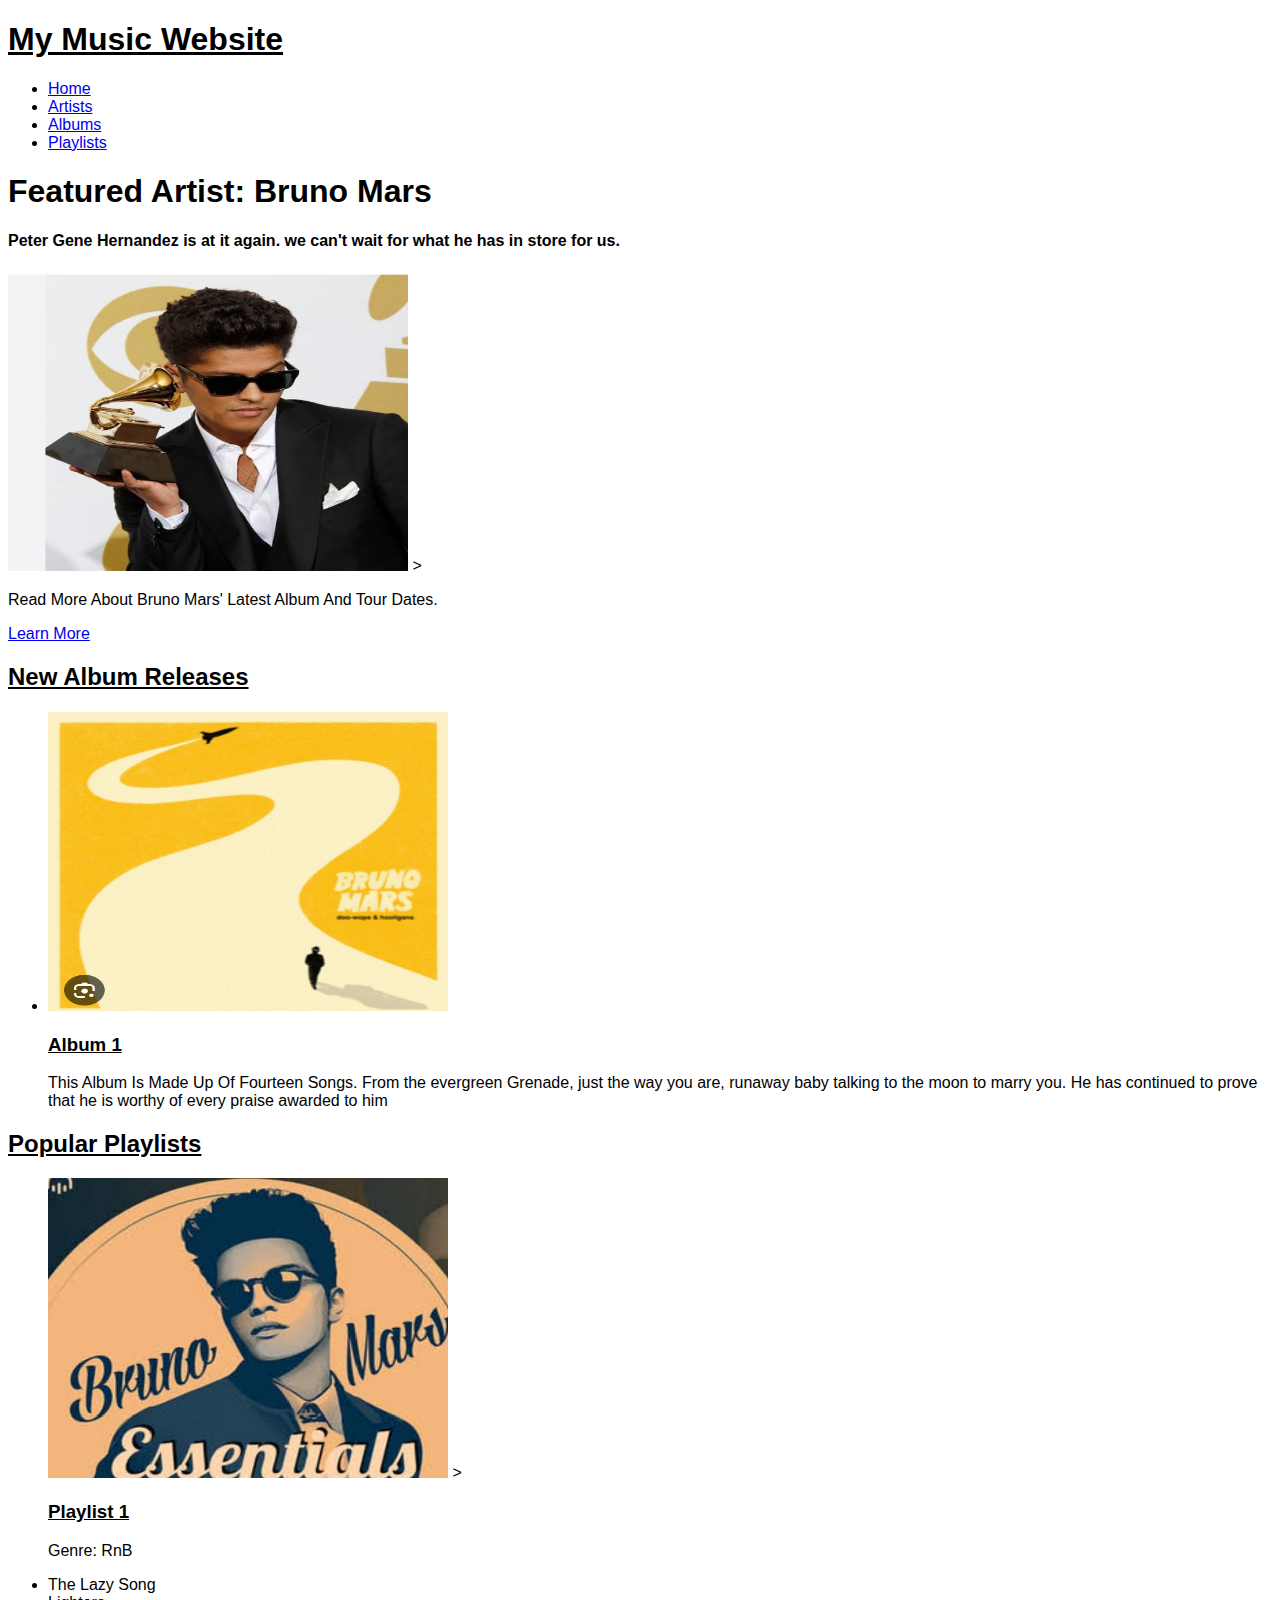
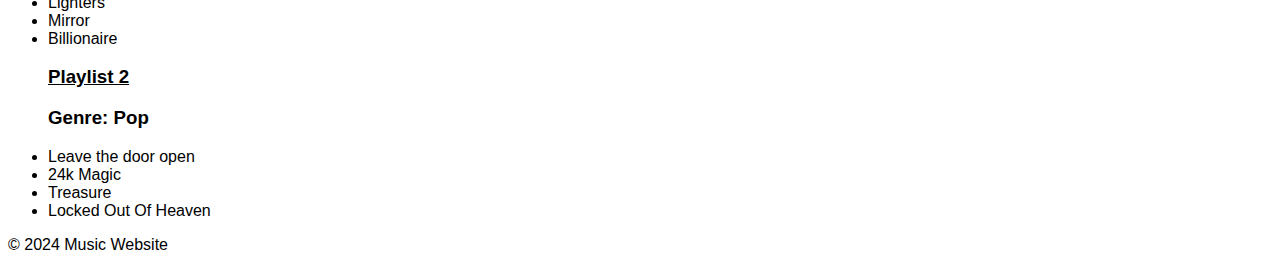
<file: News/index.html>
<!DOCTYPE html>
<head>
    <html lang="en">
        <head>
            <title> Page Title</title>
            <meta charset="UTF-8">
            <meta name=""viewport
            content="width=device-width,
            initial-scale=1">
            <style>
                body{
                    font-family:Arial, Helvetica, sans-serif;
                }
                </style> 
                <title> My Music Website</title>
               <u><h1> My Music Website</h1></u>
                </head>
                <body>
                    <header>
                        <nav>
                            <ul>
                                <li><a href ="#">Home </a></li>
                                <li><a href = "#"> Artists</a></li>
                                <li><a href = "#"> Albums</a></li>
                                <li><a href = "#"> Playlists</a></li>
                            </ul>
                        </nav>
                    </header>
                </body>
                <main>
                    <section id="featured-artist">
                        <h1> Featured Artist: Bruno Mars</h1>
                        <h4> Peter Gene Hernandez is at it again. we can't wait for what he has in store for us.</h4>
                        <img src="1719179443469.jpg" alt="Bruno Mars" style="width:400px ; height:300px;">  >
                        <p> Read More About Bruno Mars' Latest Album And Tour Dates.</p>
                        <a href="#" class=""btn> Learn More</a>
                    </section>
                    <section id=" New-Releases">
                       <u><h2>New Album Releases</h2></u>
                        <ul>
                            <li>
                                <img src="1719179419700.jpg"  alt="Album 1" style="width:400px ; height:300px;">


                               <u><h3> Album 1</h3></u>
                                <p> This Album Is Made Up Of Fourteen Songs. From the evergreen Grenade, just the way you are, runaway baby
                                    talking to the moon to marry you. He has continued to prove that he is worthy of every praise awarded 
                               to him </p>
                            </li>
                        </ul>
                    </section>
                    <section id=" Playlists">
                        <u><h2>Popular Playlists</h2></u>
                        <ul>
                            
                                <img src="1719179403622.jpg"  alt="Playlist 1" style="width:400px ; height:300px;">  >
                               <u><h3> Playlist 1</h3></u>
                                <p> Genre: RnB</p>
                                <li>The Lazy Song</li>
                                <li>Lighters</li>
                                <li> Mirror</li>
                                <li> Billionaire</li>
                                    <u><h3> Playlist 2</h3></u>
                                    <h3> Genre: Pop </h3>
                                    <li> Leave the door open</li>
                                    <li>24k Magic</li>
                                    <li> Treasure</li>
                                    <li> Locked Out Of Heaven</li>
                                    </ul>
                                    </section>
                                    </main>
                                    <footer>
                                        <p>&copy; 2024 Music Website </p>
                                    </footer>
                                </body>
                                </html>
</file>
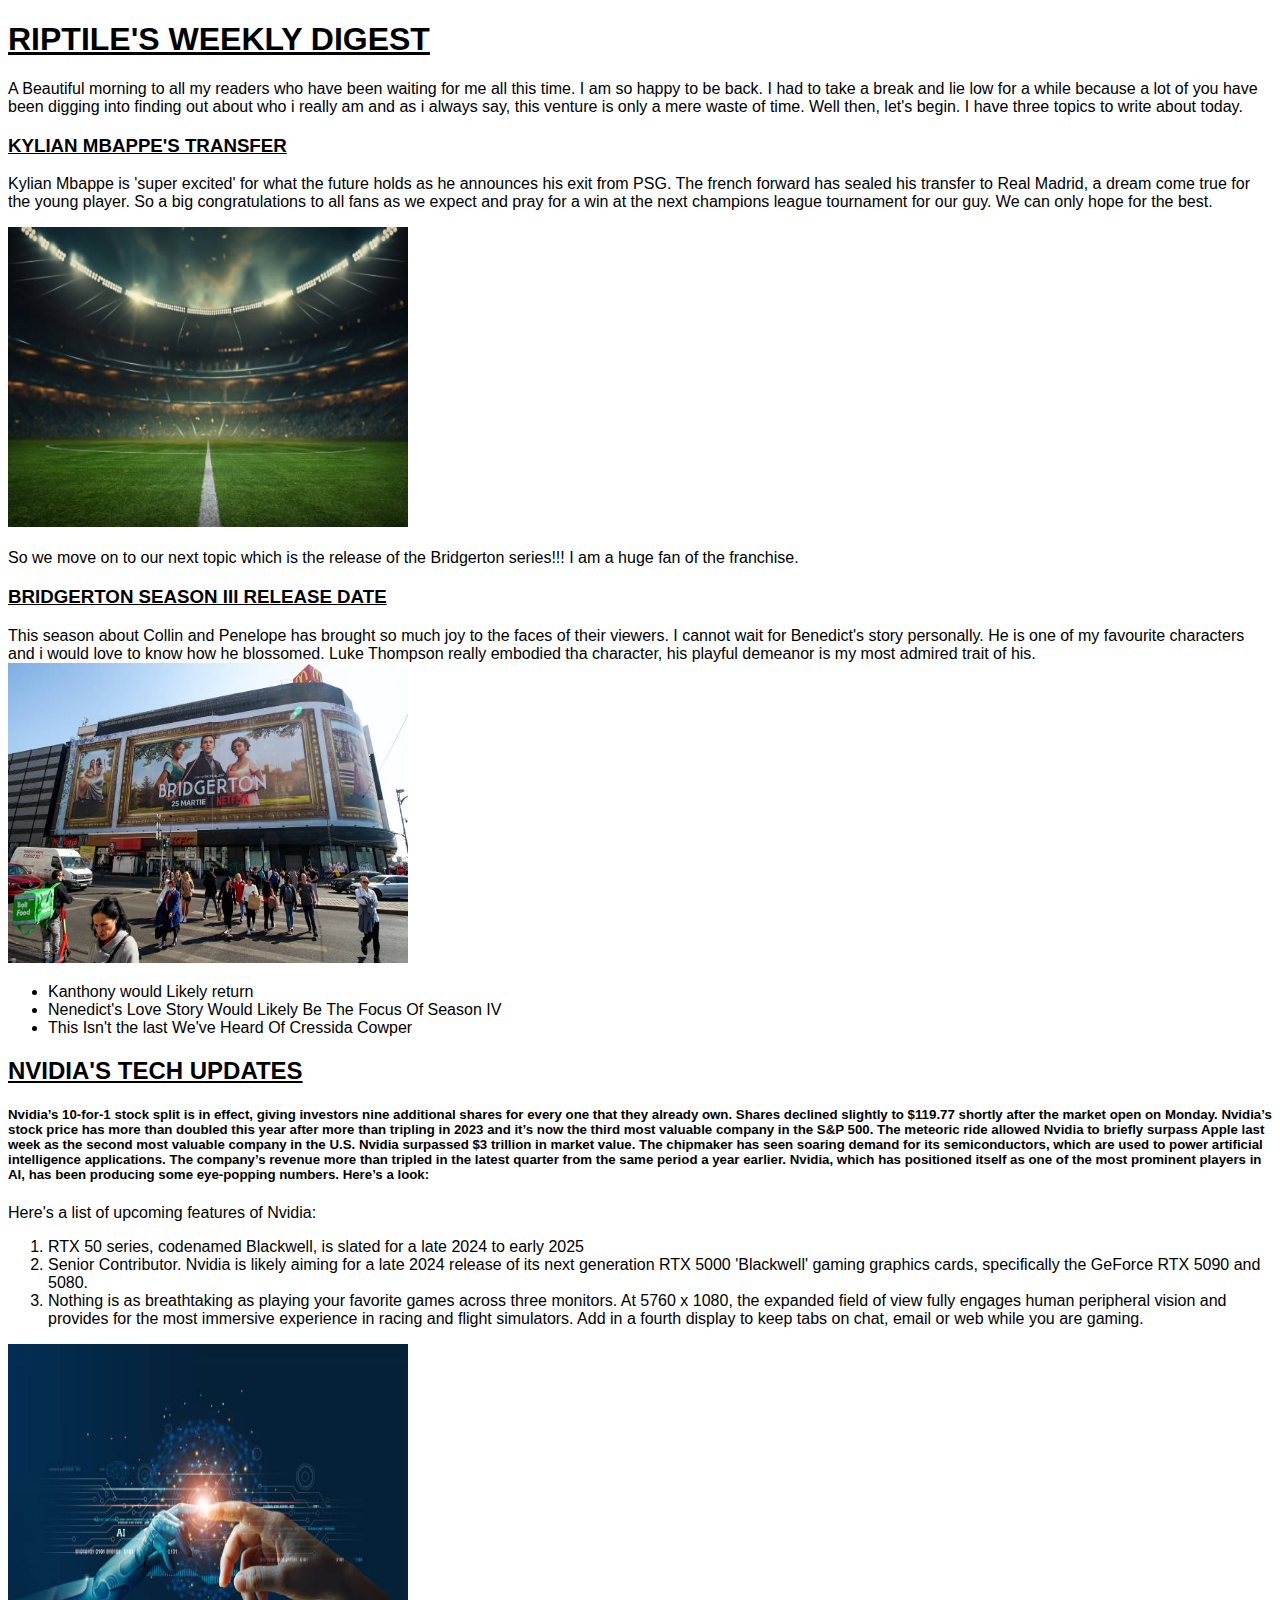
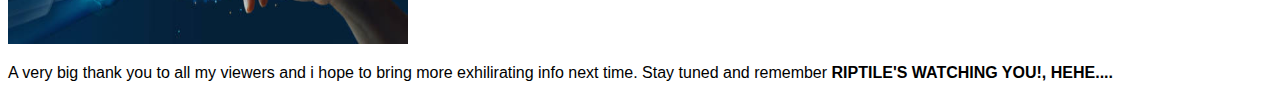
<file: News/index1.html>
<!DOCTYPE html>
 <html lang="en">
<head>
    <title> Page Title</title>
    <meta charset="UTF-8">
    <meta name=""viewport
    content="width=device-width,
    initial-scale=1">
    <style>
        body{
            font-family:Arial, Helvetica, sans-serif;
        }
        </style>
</head>
<body>
    <h1><u> RIPTILE'S WEEKLY DIGEST </u></h1>
   <p> A Beautiful morning to all my readers who have been waiting for me all this time.
    I am so happy to be back. I had to take a break and lie low for a while because a 
lot of you have been digging into finding out about who i really am and as i always say, this 
venture is only a mere waste of time. Well then, let's begin.
I have three topics to write about today.
</p>
  <h3><u>KYLIAN MBAPPE'S TRANSFER</u></h3>
   <p> Kylian Mbappe is 'super excited' for what the future holds as he announces his exit from
    PSG. The french forward has sealed his transfer to Real Madrid, a dream come true for the young player. 
    So a big congratulations to all fans as we expect and pray for a win at the next champions league tournament 
    for our guy. We can only hope for the best.</p>
    <img src="istockphoto-1502846052-612x612.jpg" alt="Kylian "style="width:400px ; height:300px; " ><br>
   </br>
   <a href="https://www.instagram.com/k.mbappe/"></a>
     So we move on to our next topic which is the release of the Bridgerton series!!!
     I am a huge fan of the franchise.<h3>
        <u>BRIDGERTON SEASON III RELEASE DATE</u>
    </h3>This season about Collin and Penelope has brought so much joy to
    the faces of their viewers. I cannot wait for Benedict's story personally. He is one of my favourite 
characters and i would love to know how he blossomed. Luke Thompson really embodied tha character, his playful 
demeanor is my most admired trait of his. <br>
<img src="istockphoto-1391827518-612x612.jpg" alt="Bridgerton" style="width:400px ; height:300px;"> 
      <ul>
        <li>Kanthony would Likely return</li>
        <li>Nenedict's Love Story Would Likely Be The Focus Of Season IV </li>
        <li>This Isn't the last We've Heard Of Cressida Cowper </li>
      </ul>

    <h2><u>NVIDIA'S TECH UPDATES</u></h2>
    <h5>Nvidia’s 10-for-1 stock split is in effect, giving investors nine additional shares for every one that they already own.
Shares declined slightly to $119.77 shortly after the market open on Monday.
Nvidia’s stock price has more than doubled this year after more than tripling in 2023 and it’s now the third most valuable company in the S&P 500. The meteoric ride allowed Nvidia to briefly surpass Apple last week as the second most valuable company in the U.S. Nvidia surpassed $3 trillion in market value.
The chipmaker has seen soaring demand for its semiconductors, which are used to power artificial intelligence applications. The company’s revenue more than tripled in the latest quarter from the same period a year earlier.
Nvidia, which has positioned itself as one of the most prominent players in AI, has been producing some eye-popping numbers. Here’s a look:
</h5>
<p>Here's a list of upcoming features of Nvidia:
    <ol>
        <li>RTX 50 series, codenamed Blackwell, is slated for a late 2024 to early 2025</li>
        <li>Senior Contributor. Nvidia is likely aiming for a late 2024 release of its next generation RTX 5000 'Blackwell' gaming graphics cards,
         specifically the GeForce RTX 5090 and 5080.</li>
        <li>Nothing is as breathtaking as playing your favorite games across three monitors. At 5760 x 1080, the expanded field of view fully engages human peripheral vision and provides for the most immersive experience in racing and flight simulators. 
        Add in a fourth display to keep tabs on chat, email or web while you are gaming.</li>
        
    </ol>
</p>


<img src="istockphoto-1206796363-612x612.jpg" alt="Tech"style="width:400px ; height:300px;"  >
                   <p> A very big thank you to all my viewers and i hope to bring more exhilirating info next time. 
            Stay tuned and remember<b> RIPTILE'S WATCHING YOU!, HEHE....</b>
        </p>
       
</body>
</html>
</file>
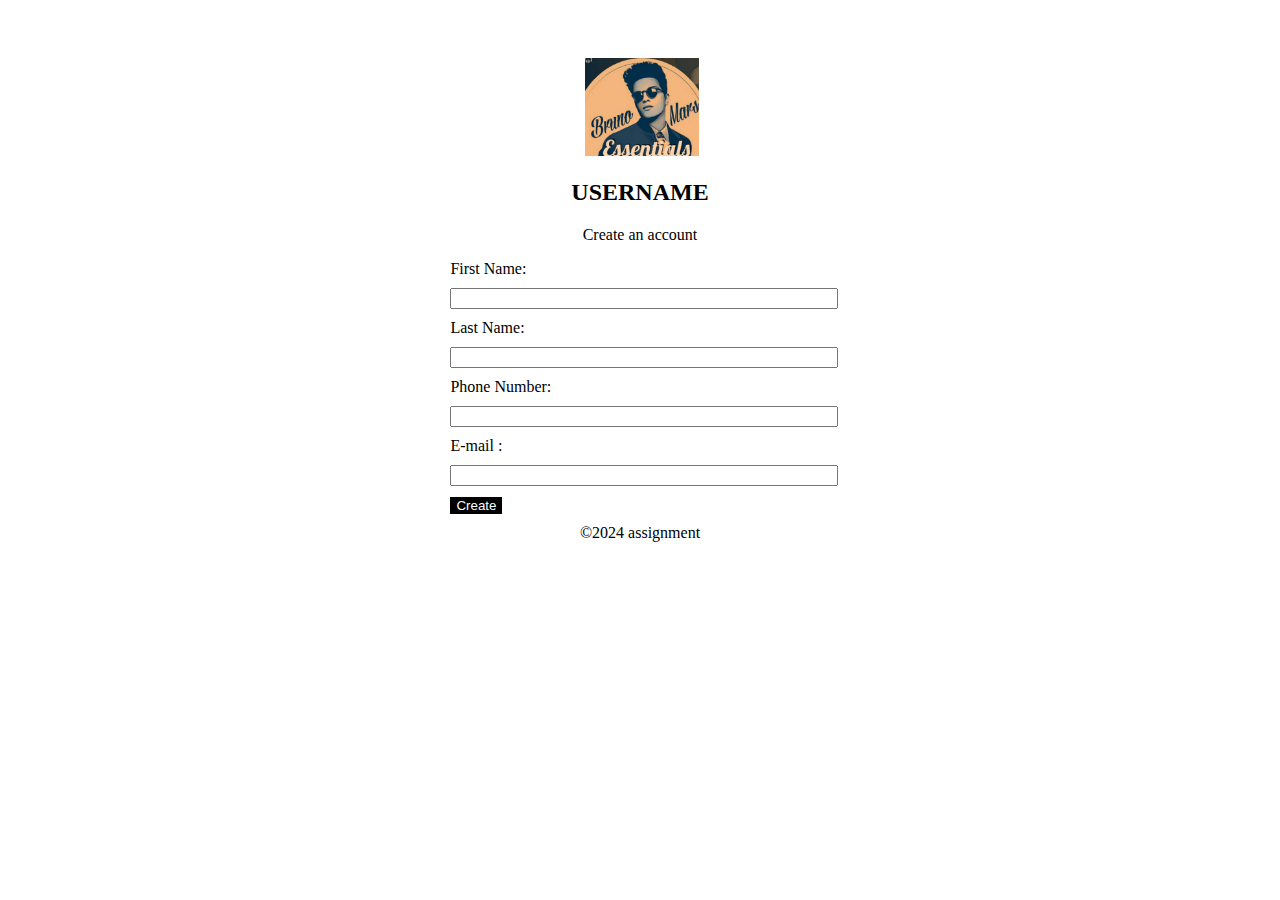
<file: News/index2.html>
<!DOCTYPE html>
<html lang="en">
<head>
    <meta charset="UTF-8">
    <meta name="viewport" content="width=device-width, initial-scale=1.0">
    <title>Document</title>
    <style>
        body {
            display: flex;
            justify-content: center;
            align-items: center;
        }
        img {
            width: 30%;
            margin-left: 135px;
        }
        h2 {
            text-align: center;
        }
        p {
            text-align: center;
        }
        div {
            margin-top: 50px;
            width: 30%;
        }
        input {
            width: 100%;
            margin-top: 10px;
            margin-bottom: 10px;
        }
        button {
            border: 0;
            background-color: black;
            color: white;
            margin-bottom: 10px;
        }
        footer {
            text-align: center;
        }
    </style>
</head>
<body>
    <div>
        <img src="1719179403622.jpg" alt="">
        <h2>
            USERNAME
        </h2>
       <p>
        Create an account
       </p> 
       <form action="">
        <label for="">First Name:</label>
        <input type="text" id="name"> <br>
        <label for="">Last Name:</label>
        <input type="text"> <br>
        <label for="">Phone Number:</label>
        <input type="number"> <br>
        <label for="">E-mail :</label>
        <input type="email">
       </form>
       <button>
        Create
       </button>
       <footer>
        &copy;2024 assignment
       </footer>
    </div>
</body>
</html>
</file>
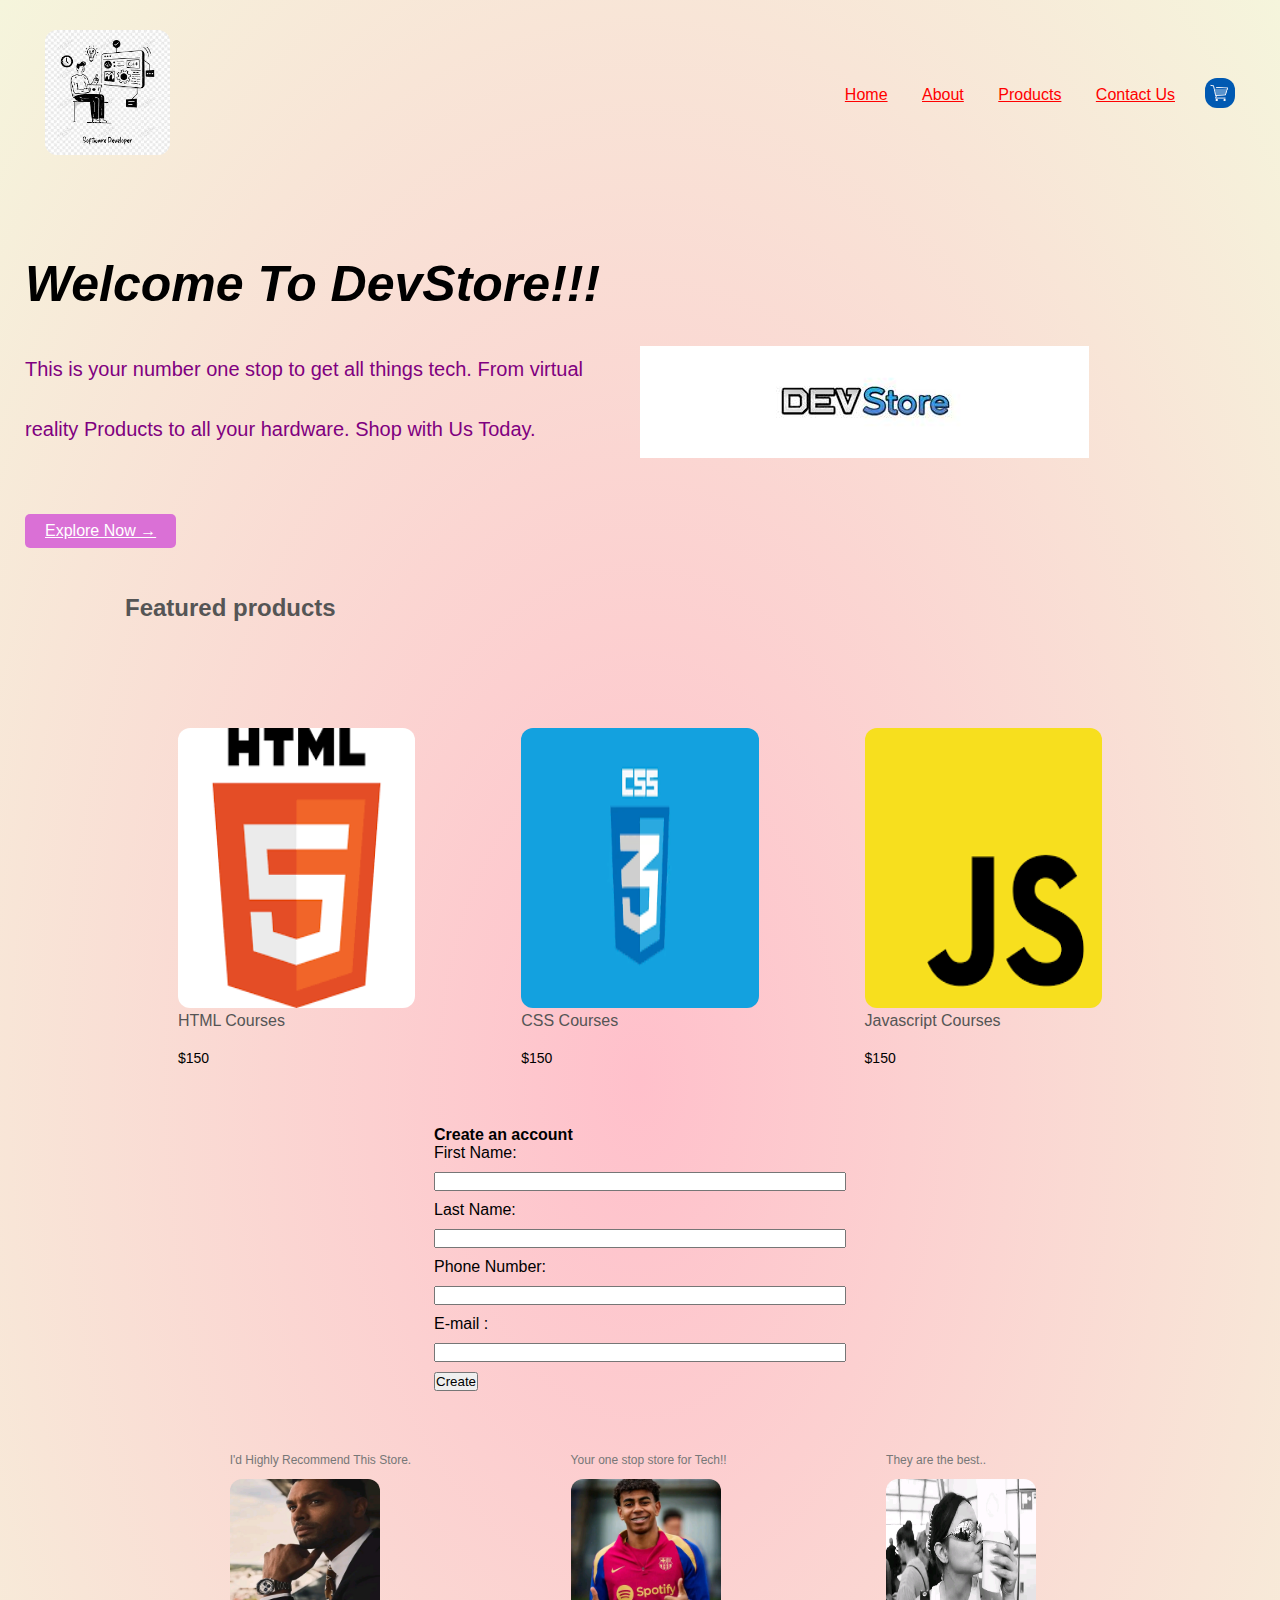
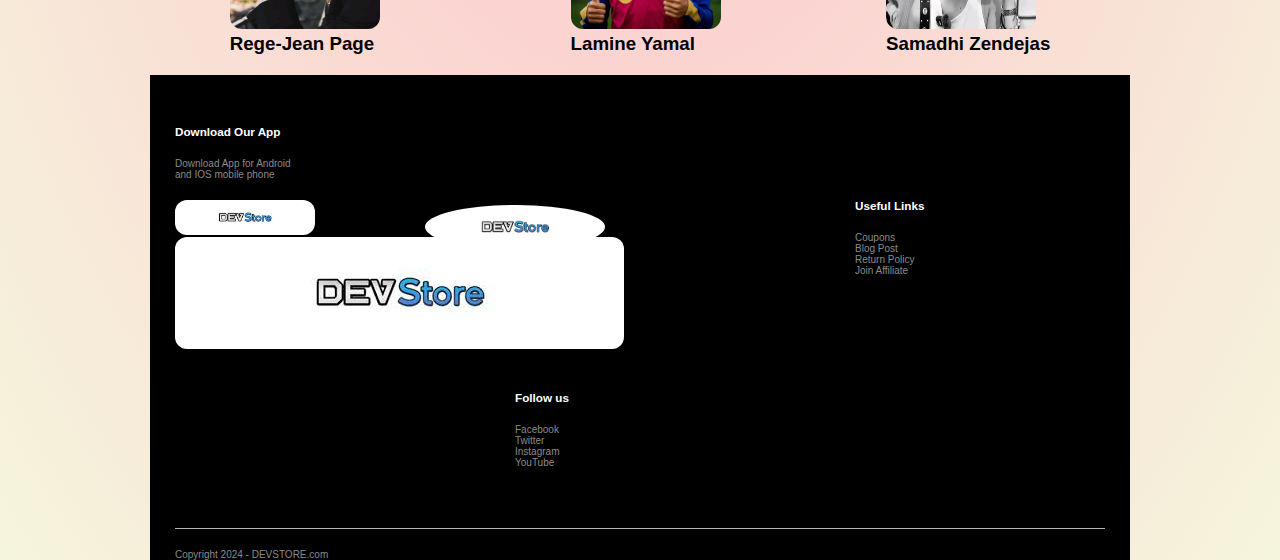
<file: News/index3.html>
<!DOCTYPE html>
<html lang="en">
   <head>
      <meta charset="UTF-8" />
      <meta name="viewport" content="width=device-width, initial-scale=1.0" />
      <link rel="stylesheet" href="css/style.css">
      <title>Welcome To DevStore</title>  
      <style>
         input {
            width: 100%;
            margin-top: 10px;
            margin-bottom: 10px;
         }
      </style>
     
   </head>
   <body>
      <div class="whole">
         <div class="header">
            <div class="container">
               <div class="navbar">
                  <div class="logo">
                     <a href="index.html">
                     <img src="developers.jfif" alt="developers" width="125px"
                        /></a>
                  </div>
                  <nav>
                     <ul id="MenuItems">
                        <li><a href="index3.html"> Home</a></li>
                        <li><a href="About.html">About</a></li>
                        <li><a href="products.html">Products</a></li>
                        <li><a href=>Contact Us</a></li>
                     </ul>
                  </nav>
                  <a href="cart.html"
                     ><img src="Cart.png" alt="" width="30px" height="30px"
                     /></a>
               </div>
         
          
              
              <div class="row">
          <div class="col-2">
            <h1>
               <em>
                <section>
              Welcome To DevStore!!! <br>
            </section>
               </em>
            </h1>
            <section class="left-right-section"></section>
            <p>
              This is your number one stop to get all things tech. From virtual reality Products to all your
              hardware. Shop with Us Today.
            </p>
              <a href="www.DEVSTORE.COM" class="btn">Explore Now &#8594;</a>
          </div>
           <div class="col-2">
             <img src="devstore.jfif">
           </div>
              </div>
            </div>
         </div>
              <div class="small-container">
          <h2 class="title">Featured products</h2>
          <div class="row">
          <div class="col-4">
             <a href="product-details.html">
               <img src="htmllogo.png" alt=" "/>
             </a>
            <h4>HTML Courses</h4>
            <div class="rating">
               <i class="fa fa-star"></i>
               <i class="fa fa-star"></i>
               <i class="fa fa-star"></i>
               <i class="fa fa-star"></i>
               <i class="fa fa-star-o"></i>
             </div>
            <p>$150</p>
          </div>
         <div class="col-4">
            <a href="product-details.html">
               <img src="CSS logo.png" alt="" /></a>
           <h4>CSS Courses</h4>
           <div class="rating">
               <i class="fa fa-star"></i>
               <i class="fa fa-star"></i>
               <i class="fa fa-star"></i>
               <i class="fa fa-star"></i>
               <i class="fa fa-star-o"></i>
             </div>
           <p>$150</p>
         </div>
         
          <div class="col-4">
            <a href="product-details.html">
               <img src="javascript.png" alt=""/></a>
               <h4>Javascript Courses</h4>
               <div class="rating">
                   <i class="fa fa-star"></i>
                   <i class="fa fa-star"></i>
                   <i class="fa fa-star"></i>
                   <i class="fa fa-star"></i>
                   <i class="fa fa-star-o"></i>
                 </div>
               <p>$150</p>
             </a>
          </div>
         
         <div class="form">
                <p>
                 <ul> <b>Create an account</b></ul>
                 </p>
                 <form action="">
                  <label for="">First Name:</label>
                  <input type="text" id="name"> <br>
                  <label for="">Last Name:</label>
                  <input type="text"> <br>
                  <label for="">Phone Number:</label>
                  <input type="number"> <br>
                  <label for="">E-mail :</label>
                  <input type="email">
                 </form>
                 <button>
                  Create
                 </button>
            
         </div>
          
            </body>
         
         </style>
         </html>
      </div>


     <div class="small-container">
       
       
 <div class="row">
       <div class="col-3">
           <i class="fa fa-quote-left"></i>
                  <p>
                     I'd Highly Recommend This Store. 
                   </p>
         <img src="1719780528244.jpg" alt=""  width="150px" height="150px">
         <h3>Rege-Jean Page</h3>
         <div class="rating">
            <i class="fa fa-star"></i>
            <i class="fa fa-star"></i>
            <i class="fa fa-star"></i>
            <i class="fa fa-star"></i>
            <i class="fa fa-star-o"></i>
          </div>  
          </a>
       </div>


   
      <div class="col-3">
          <i class="fa fa-quote-left"></i>
                  <p>
                     Your one stop store for Tech!!
                     </p>       
         <img src="1719780728876.jpg" alt="" width="150px" height="150px">
          <h3>Lamine Yamal</h3>
         <div class="rating">
            <i class="fa fa-star"></i>
            <i class="fa fa-star"></i>
            <i class="fa fa-star"></i>
            <i class="fa fa-star"></i>
            <i class="fa fa-star-o"></i>
          </div>  
          </a>
       </div>


    <div class="col-3">
          <i class="fa fa-quote-left"></i>
                  <p>
                     They are the best..
                  </p>
            <IMG src="1719740634104.jpg" alt="" width="150px" height="150px">
         <h3>Samadhi Zendejas</h3>
         <div class="rating">
            <i class="fa fa-star"></i>
            <i class="fa fa-star"></i>
            <i class="fa fa-star"></i>
            <i class="fa fa-star"></i>
            <i class="fa fa-star-o"></i>
          </div>  
          </a>
       </div>



   
    
      <div class="footer">
         <div class="container">
            <div class="row">
               <div class="footer-col-1">
                  <h3>Download Our App</h3>
                  <p>
                     Download App for Android <br/>
                     and IOS mobile phone
                  </p>
                  <div class="app-logo">
                     <img src="devstore.jfif" alt="" onclick="openImg(this)" id="image"/>
               </div>
               <img src="devstore.jfif" alt="" onclick="openImg(this)" id="image"/>
            </div>
               <div class="footer-col-2">
                  <img src="devstore.jfif" alt="" onclick="openImg(this)" id="image"/>
                  <p>
                     
                  </p>
               </div>
               <div class="footer-col-3">
                  <h3>Useful Links</h3>
                  <ul>
                     <li>Coupons</li>
                     <li>Blog Post</li>
                     <li>Return Policy</li>
                     <li>Join Affiliate</li>
                  </ul>
               </div>
               <div class="footer-col-4">
                  <h3>Follow us</h3>
                  <ul>
                     <li>Facebook</li>
                     <li>Twitter</li>
                     <li>Instagram</li>
                     <li>YouTube</li>
                  </ul>
               </div>
            </div>
            <hr/>
            <p class="copyright">Copyright 2024 - DEVSTORE.com</p>
         </div>
</html>
</file>
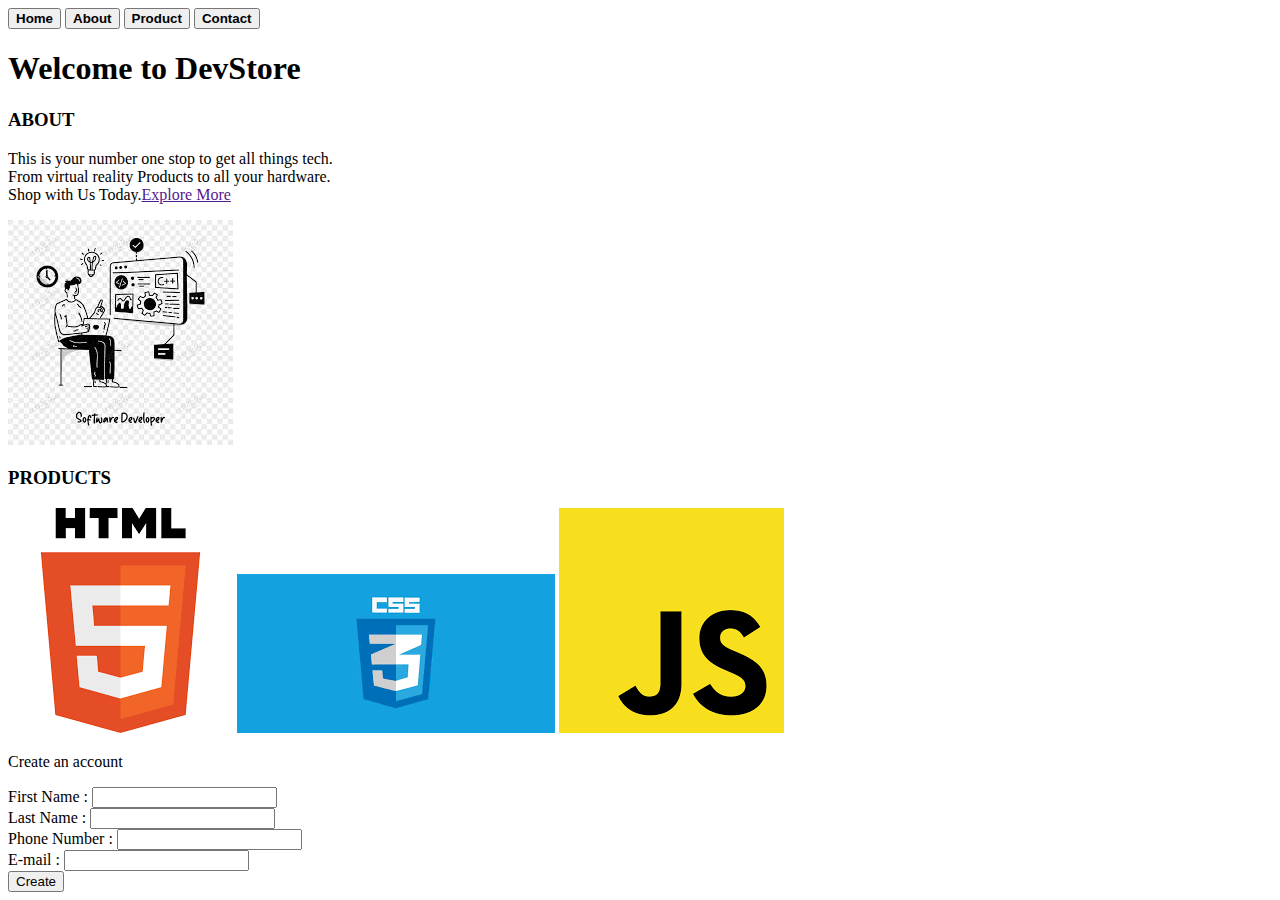
<file: News/index4.html>
<!DOCTYPE html>
<html lang="en">
<head>
    <meta charset="UTF-8">
    <meta name="viewport" content="width=device-width, initial-scale=1.0">
    <title>Online Store</title>
</head>
<body>
    <header>
        <div>

      <button><a href:#home><b>Home</b></a></button>
      <button> <a href:#About><b>About</b></a></button>
      <button> <a href:#Products><b>Product</b></a></button>
      <button> <a href:#Contact><b>Contact</b></a></button> 
    </div> 
    </header>

    <h1>Welcome to DevStore</h1>

    <section>
        <h3>ABOUT</h3>
    <section class="left-right-section">
    <div class="left">
     <p class="balanced-text">
         This is your number one stop to get all things tech.<br>From virtual reality Products to all your 
        hardware.<br>Shop with Us Today.<a href="">Explore More</a>
    </p>
</div>
    <div class="right">
        <img src="developers.jfif" alt="image on the right">
        </div>
    </section>
    <section>
        <h3> PRODUCTS</h3>
        <section class="image-section">
      <div class="image container">
        <img src="htmllogo.png">
        <img src="CSS logo.png">
        <img src="javascript.png">
    </div>
    </section>

    <form>
        <p>
            Create an account
           </p> 
           <form action="">
            <label for="">First Name :</label>
            <input type="text" id="name"> <br>

            <label for="">Last Name :</label>
            <input type="text"> <br>

            <label for=""> Phone Number :</label>
            <input type="number"> <br>

            <label for="">E-mail :</label>
            <input type="email">
           </form>
           <button>
            Create
           </button>   
       
    </form>

</body>
</html>
</file>
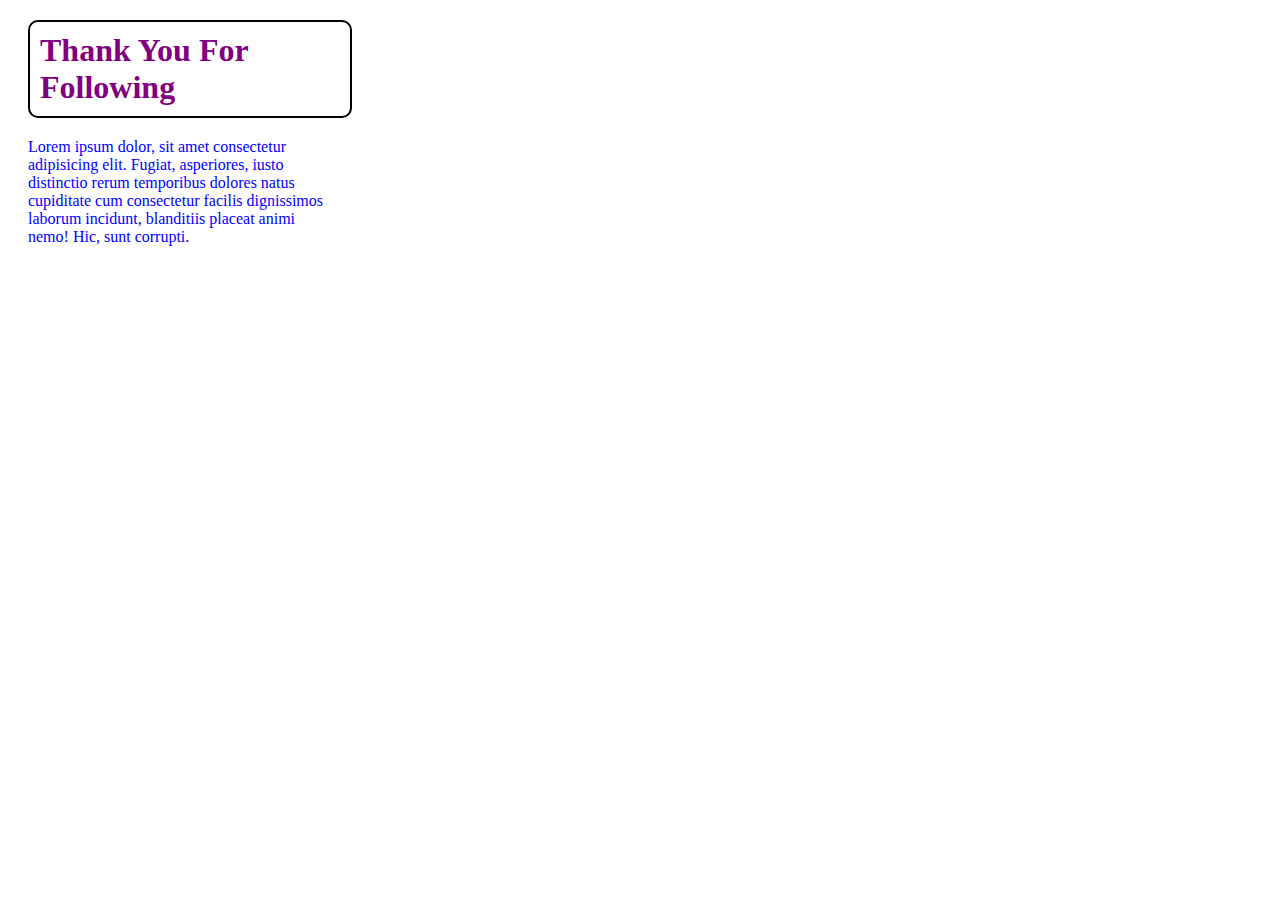
<file: News/index5.html>
<!DOCTYPE html>
<html lang="en">

<head>
    <meta charset="UTF-8">
    <meta name="viewport" content="width=device-width, initial-scale=1.0">
    <title>Document</title>
    <link rel="stylesheet" href="css/style2.css">
</head>

<body>


    <div class="title">
        <h1> Thank You For Following</h1>
        <p>
            Lorem ipsum dolor, sit amet consectetur adipisicing elit. Fugiat, asperiores, iusto distinctio rerum
            temporibus dolores natus cupiditate cum consectetur facilis dignissimos laborum incidunt, blanditiis placeat
            animi nemo! Hic, sunt corrupti.
        </p>
    </div>
</body>

</html>
</file>
<file: News/css/style.css>
* {
    margin: 0;
    padding: 0;
    box-sizing: border-box;
  }
  body {
    font-family: "Poppins", sans-serif;
    background: radial-gradient(pink,beige);
  }
  body img{
    border-radius: 12px;
  }
  .navbar {
    display: flex;
    align-items: center;
    padding: 20px;
  
    padding-top: 30px;
  }
  
  nav {
    flex: 1;
    text-align: right;
  }
  nav ul {
    display: inline-block;
    list-style-type: none;
  }
  nav ul li {
    display: inline-block;
    margin-right: 30px;
  }
  a {
    text-decoration: underline;
    color: red;
  }
  .container {
    max-width: 1300px;
    margin: auto;
    padding-left: 25px;
    padding-right: 25px;
  }
  .row {
    margin-top: 50px;
    display: flex;
    align-items: center;
    flex-wrap: wrap;
    justify-content: space-around;
  }
  .col-2 {
    flex-basis: 50%;
    min-width: 300px;
  }
  .col-2 img {
    max-width: 80%;
    padding: 50px 0;
  }
  .col-2 h1 {
    font-size: 50px;
    line-height: 60px;
    margin: 25px 0;
  }
  .col-2 p {
    font-size: 20px;
    line-height: 60px;
    margin: 25px 0;
     color:purple;
  }
  .btn {
    display: inline-block;
    background: #DA70D6;
    color: #fff;
    padding: 8px 20px;
    margin: 30px 0;
    border-radius: 5px;
    transition:  0.5s;
  }
  .btn:hover {
    background-color: #563434; 
    color: #fff;
  }
  .small-container {
    max-width: 1080px;
    margin: auto;
    padding-left: 25px;
    padding-right: 25px;
  }
  .col-4 {
    flex-basis: 25%;
    padding: 10px;
    min-width: 200px;
    margin-bottom: 50px;
    transition: transform 0.5s;
  }
  .col-4 img {
    width: 100%;
    height: 280px;
  }
  .col-4:hover
  {
    transform: translateY(-5px);
  }
  .title {
    margin: 0 auto 80px;
    position: relative;
    line-height: 60px;
    color: #555;
  }
  h4 {
    color: #555;
    font-weight: normal;
  }
  
  .col-4 p {
    font-size: 14px;
  }
  
  .rating{
    color:#000;
    width: 50px;
    margin-top: 20px;
    border-radius: 50%;

  }
  .rating .fa {
    color: mediumpurple;
  }
  .testimonial {
    padding-top: 100px;
  }
  .testimonial .col-3 {
    padding: 40px 20px;
    box-shadow: 0 0 20px 0px rgba(0, 0, 0, 0.1);
    cursor: pointer;
    transition: transform 0.5s;
  }
  .testimonial .col-3 img {
    width: 50px;
    margin-top: 20px;
    border-radius: 50%;
  }
  
  .testimonial .col-3:hover {
    transform: translateY(-10px);
  }
  
  .fa.fa-quote-left {
    font-size: 34px;
    color: #DA70D6;
  }
  
  .col-3 p {
    font-size: 12px;
    margin: 12px 0;
    color: #777;
  }
  
  .testimonial .col-3 h3 {
    font-weight: 600;
    color: #555;
    font-size: 16px;
  }
  .brands {
    margin: 100px auto;
  }
  .col-5 {
    width: 160px;
  }
  .col-5 img {
    width: 100%;
    cursor: pointer;
    filter: grayscale(100%);
  }
  
  .col-5 img:hover {
    filter: grayscale(0);
  }
  
  .footer {
    background: #000;
    color: #8a8a8a;
    font-size: 10px;
  
  
  }
  .footer p {
    color: #8a8a8a;
  }
  .footer h3 {
    color: #fff;
    margin-bottom: 20px;
  }
  .footer-col-1,
  .footer-col-2,
  .footer-col-3,
  .footer-col-4 {
    min-width: 250px;
    margin-bottom: 40px;
  }
  
  .footer-col-1 {
    flex-basis: 30px;
  }
  
  .footer-col-2 {
    flex: 1;

  }
  .footer-col-2 img {
    width: 180px;
    margin-bottom: 20px;
    background-color: white;
    border-radius: 50%;
  }
  .footer-col-3,
  .footer-col-4 {
    flex-basis: 12%;
  }
  ul {
    list-style-type: none;
  }
  .app-logo {
    margin-top: 20px;
  }
  .app-logo img {
    width: 140px;
  }
  
  .footer hr {
    border: none;
    background: #b5b5b5;
    height: 1px;
    margin: 20px 0;
  }

  .menu-icon {
    width: 28px;
    margin-left: 20px;
    display: none;
  }
  .form {
    width: 40%;
  }
</file>
<file: News/css/style2.css>
.title{
    margin: 0;
    padding: 0;
 } 

 .title h1{ 
    border: 2px solid black;
    border-radius: 10px;
    margin: 20px; 
    padding: 10px;      
    color: purple; 
    width: 300px;     
}
.title h1+p{
    color: blue;
    width: 300px;
    margin: 20px;
}
</file>
